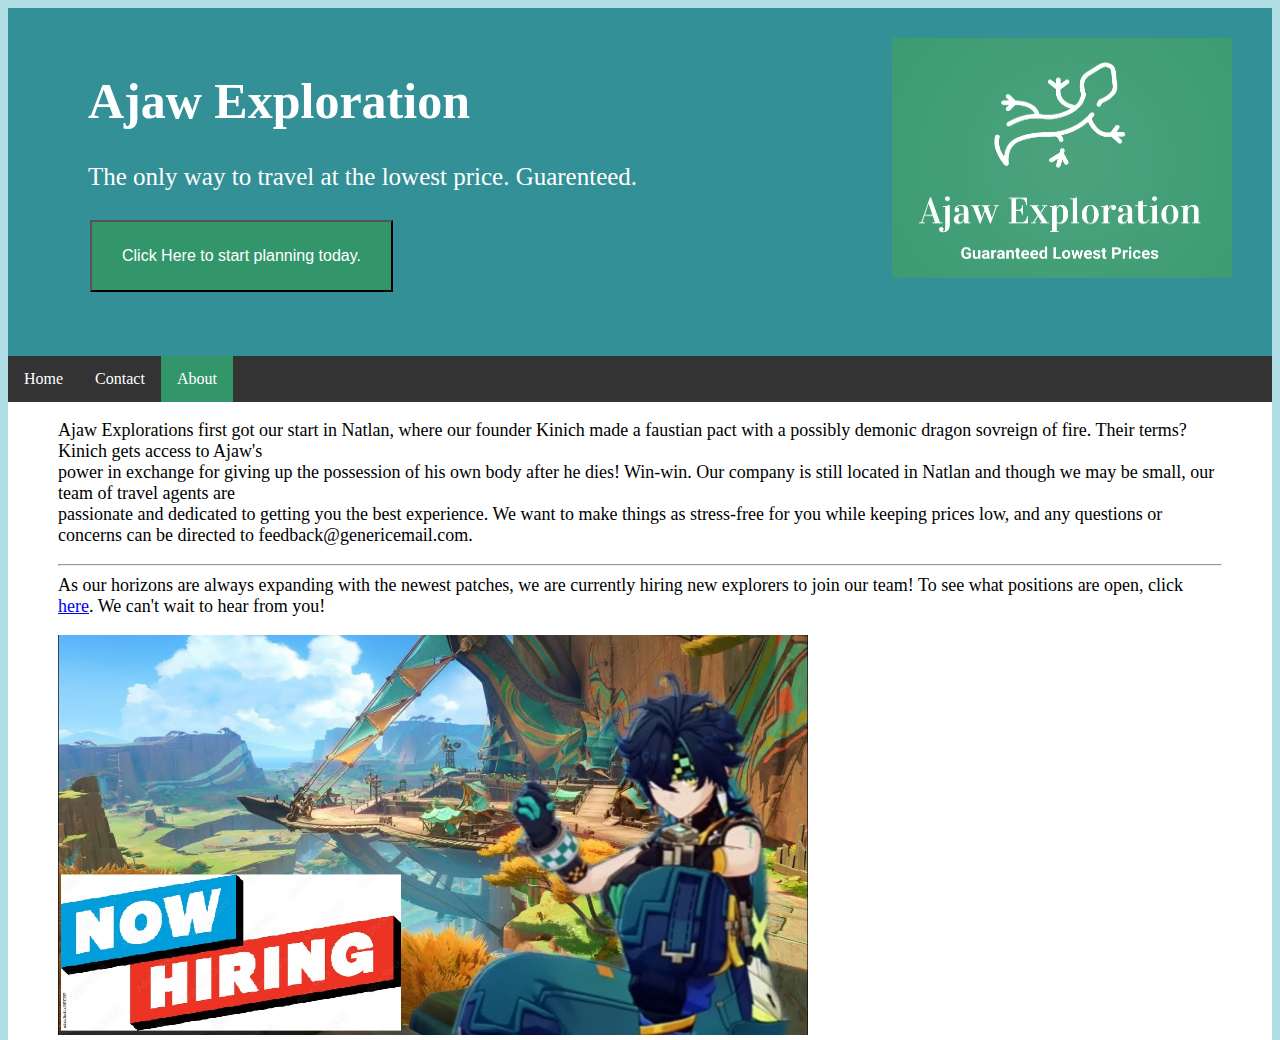
<file: about.html>
<!DOCTYPE html>
<link rel="stylesheet" href="style.css">
<html lang="en">
<head>
    <meta charset="UTF-8">
    <title>Title</title>
</head>
<body>
<body style="background-color:powderblue;">
<div class="header">
    <img src="ajaw%20sm.PNG" alt="logo"/>  <!--I made this logo myself >:) -->
    <h1>Ajaw Exploration</h1>
    <p style="font-family:verdana">The only way to travel at the lowest price. Guarenteed.</p>
    <a href="https://genshin-impact.fandom.com/wiki/Kinich">
        <button class="button buttonhead">Click Here to start planning today.</button>
    </a>
</div>

<ul>
    <li><a href="index.html">Home</a></li>
    <li><a href="contactus.html">Contact</a></li>
    <li><a class="active" href="about.html">About</a></li>
</ul>

<div class="important2">
    <p>Ajaw Explorations first got our start in Natlan, where our founder Kinich made a faustian pact with a possibly demonic dragon sovreign of fire. Their terms? Kinich gets access to Ajaw's <br />
    power in exchange for giving up the possession of his own body after he dies! Win-win. Our company is still located in Natlan and though we may be small, our team of travel agents are <br />
    passionate and dedicated to getting you the best experience. We want to make things as stress-free for you while keeping prices low, and any questions or concerns can be directed to feedback@genericemail.com. <br />

    <hr>

    As our horizons are always expanding with the newest patches, we are currently hiring new explorers to join our team! To see what positions are open, click <a href="https://genshin.hoyoverse.com/pc-launcher/?utm_source=NA_google_US_search_keywords_EventA_Test_20210615&mhy_trace_channel=ga_channel&new=1&gad_source=1&gclid=Cj0KCQjwurS3BhCGARIsADdUH53SinNYa2GyRjK_RQhMTXMSJl7KaFfHdF07JGcPsRryAdxFEtq4q08aAnmJEALw_wcB#/">here</a>. We can't wait to hear from you!
    </p>
<div class="hiring">
    <img width="750" height="400" src="maxresdefault.jpg" alt="kinich hiring"/>  <!-- Sources: https://stock.adobe.com/images/now-hiring-transparent-png-graphic-resource-for-businesses-no-background-hiring-symbol/531537827?asset_id=531537827, https://www.youtube.com/watch?v=3xmCECcqFYE -->
</div>
</div>


</body>
</html>
</file>
<file: style.css>
.header img {
  float: right;
  width: 340px;
  height: 240px;
}

.button {
  border: true;
  color: white;
  padding: 25px 30px;
  text-align: center;
  text-decoration: none;
  display: inline-block;
  font-size: 16px;
  margin: 4px 2px;
  cursor: pointer;
}
.buttonhead {background-color: #33966b;}


.header {
  padding-top: 30px;
  padding-right: 40px;
  padding-bottom: 60px;
  padding-left: 80px;
  text-align: left;
  background: #339096;
  color: white;
  font-size: 25px;
}

ul {
  list-style-type: none;
  margin: 0;
  padding: 0;
  overflow: hidden;
  background-color: #333;
}

li {
  float: left;
}

li a {
  display: block;
  color: white;
  text-align: center;
  padding: 14px 16px;
  text-decoration: none;
}

.active {
  background-color: #33966b;
}

/* Change the link color to #111 (black) on hover */
li a:hover:not(.active) {
  background-color: #111;
}

.seller {
  padding: 5px 5px;
  background-color: #40BC86; /* set the background color to red */
  text-align: center;
  font-size: 24px;

}

.important {
   float: right;
   padding: 0px 5px;
   background-color: white; /* set the background color to red */
   text-align: left;
   font-size: 18px;

 }

 .important2 {
    float: left;
    padding-left: 50px;
    padding-right: 50px;
    background-color: white; /* set the background color to red */
    text-align: left;
    font-size: 18px;
    buffer: 40px;

  }

  .important3 {
      float: left;
      padding-left: 20px;
      padding-right: 20px;
      background-color: white; /* set the background color to red */
      text-align: left;
      font-size: 18px;
      buffer: 40px;

    }

  .notice {
  text-align: center;
  font-size: 32px;
  background-color: #E3A892;
  }

  .disclaimer {
  font-size: 10px;
  }

.container {
    display: flex;
    align-items: center;
    justify-content: center;
  }

  .image {
    max-width: 100%;
    max-height:100%;
    float: left;
    padding-right: 20px;
 }


.image2 {
    float: right;

  }

 .contact {
 float: left;
 }

 .hiring {
 float: center;
 }
</file>
